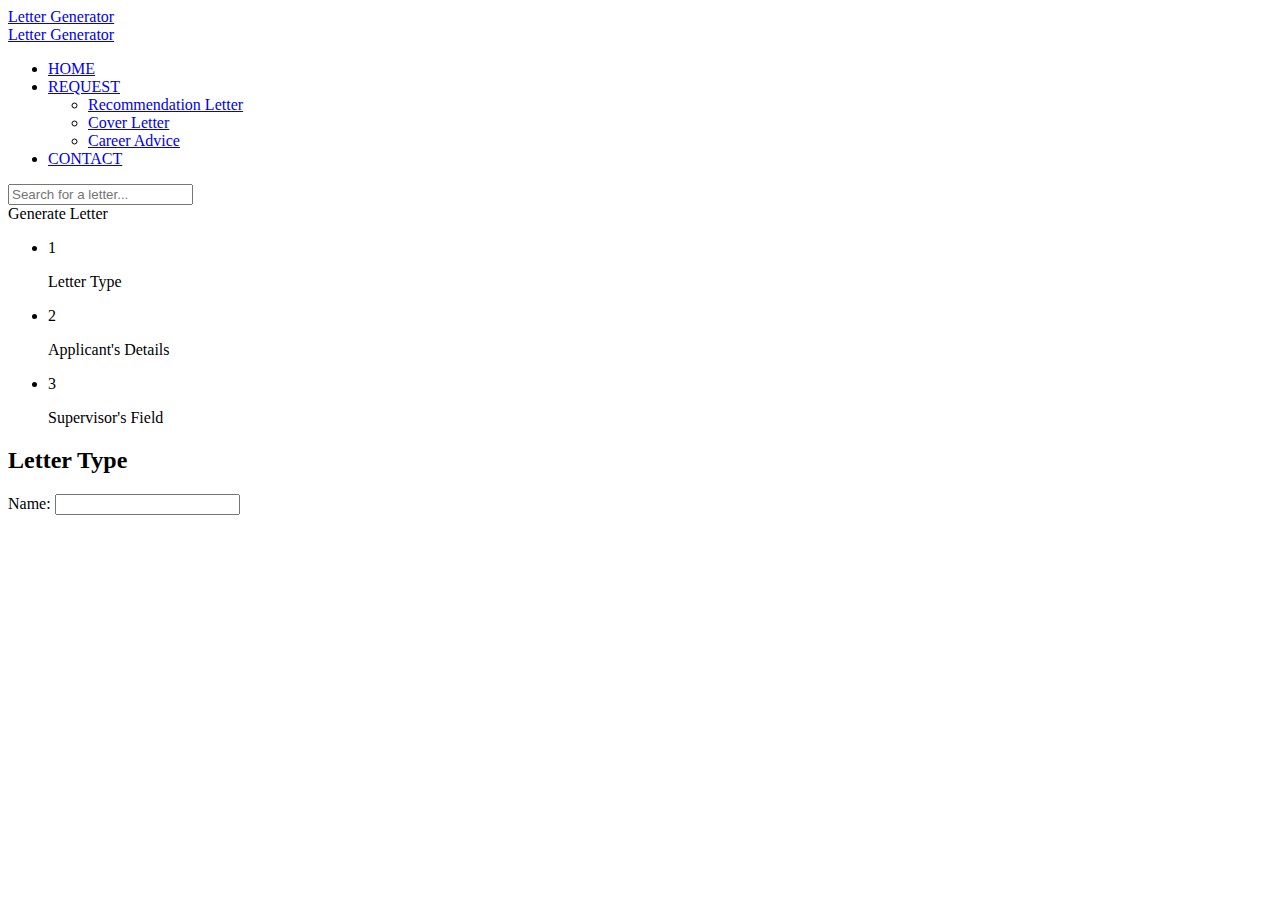
<file: templates/form.html>
<!DOCTYPE html>
<html lang="en">
<head>
    <meta charset="UTF-8">
    <meta name="viewport" content="width=device-width, initial-scale=1.0">
    <title>Document</title>
</head>
<body>
    <nav>
        <div class="navbar">
            <i class='bx bx-menu'></i>
            <div class="logo"><a href="../index.html">Letter Generator</a></div>
            <div class="nav-links">
                <div class="sidebar-logo">
                    <span class="logo-name"><a href="../index.html">Letter Generator</a></span>
                    <i class="bx bx-x"></i>
                </div>
                <ul class="links">
                    <li><a href="../index.html">HOME</a></li>
                    <li>
                        <a href="#request">REQUEST</a>
                        <i class='bx bxs-chevron-down arrow'></i>
                        <ul class="submenu">
                            <li><a href="#">Recommendation Letter</a></li>
                            <li><a href="#">Cover Letter</a></li>
                            <li><a href="#">Career Advice</a></li>
                        </ul>
                    </li>
                    <li><a href="#contact">CONTACT</a></li>
                </ul>
            </div>
            <div class="search-box">
                <i class="bx bx-search"></i>
                <div class="input-box">
                    <input type="text" placeholder="Search for a letter..." class="search-file">
                </div>
            </div>
        </div>
    </nav>
    <div class="container">
        <div class="form-box">
            <div class="progress">
                <div>
                    <span class="form-title">Generate Letter
                    </span>
                </div>
                <ul class="progress-steps">
                    <li class="step active">
                        <span>1</span>
                        <p>Letter Type</p>
                    </li>
                    <li class="step">
                        <span>2</span>
                        <p>Applicant's Details</p>
                    </li>
                    <li class="step">
                        <span>3</span>
                        <p>Supervisor's Field</p>
                    </li>
                </ul>
            </div>
            <form action="/generate.pdf" method="POST">
                <div class="form-one form-step active">
                    <h2>Letter Type</h2>
                <label for="name">Name:</label>
                <input type="text" name="name" required>
           </form>
</body>
</html>
</file>
